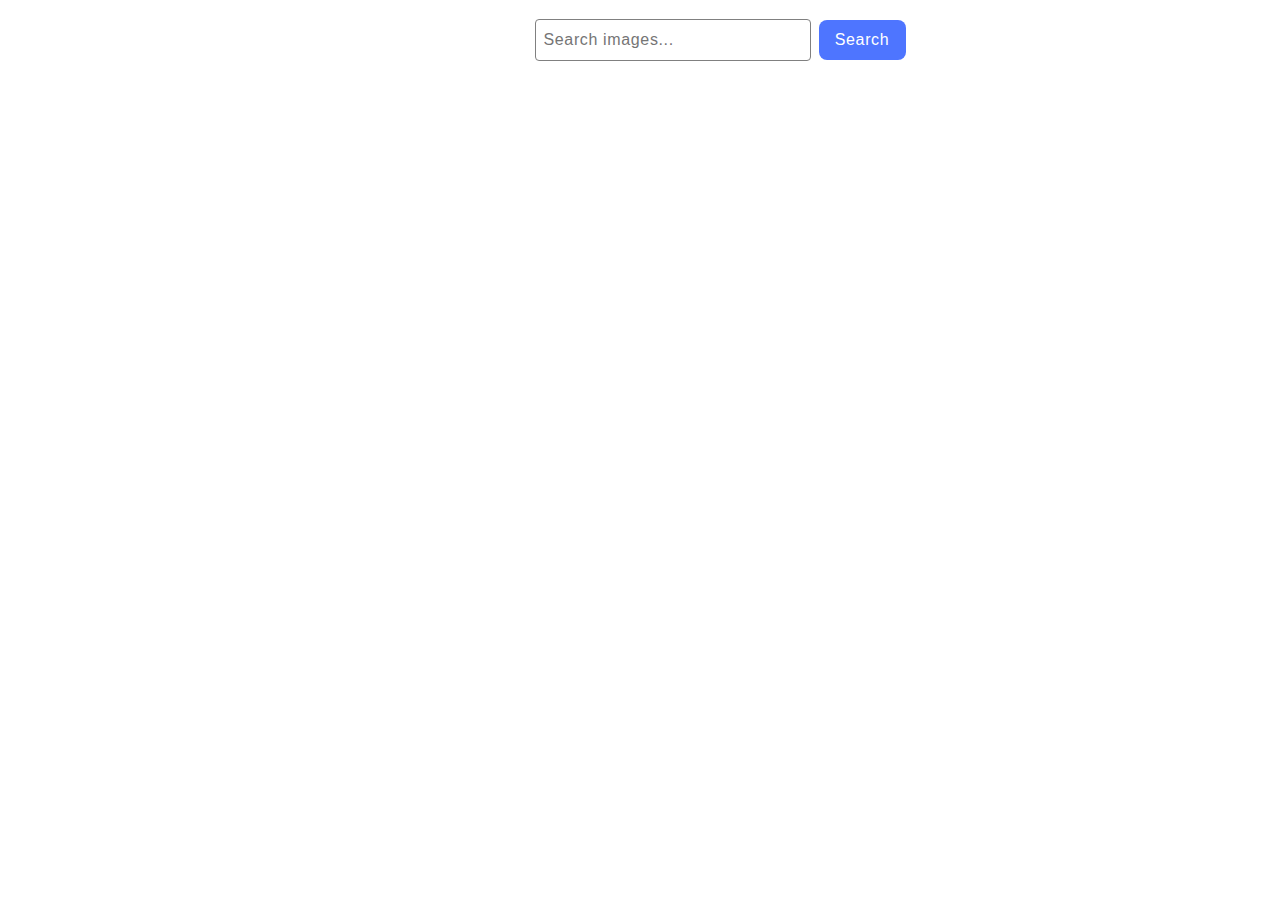
<file: src/index.html>
<!DOCTYPE html>
<html lang="en">
  <head>
    <meta charset="UTF-8" />
    <link rel="icon" type="image/svg+xml" href="/favicon.svg" />
    <meta name="viewport" content="width=device-width, initial-scale=1.0" />
    <title>Vanilla App Template</title>
    <link rel="stylesheet" href="./css/styles.css" />
  </head>
  <body>
    <load src="./partials/header.html" icon-path="img/sprite.svg#logo" />

    <main>
      <!-- Loads the specified .html file -->
      <load src="./partials/vite-promo.html" />
      <load src="./partials/badges.html" />
    </main>

    <section id="search">
      <div class="container">
        <form class="search-form">
          <input
            type="text"
            name="searchQuery"
            placeholder="Search images..."
            required
          />
          <button type="submit">Search</button>
        </form>
        <span class="loader hidden"></span>
        <div class="gallery"></div>
      </div>
    </section>

    <load src="./partials/footer.html" />

    <script type="module" src="./main.js"></script>
  </body>
</html>
</file>
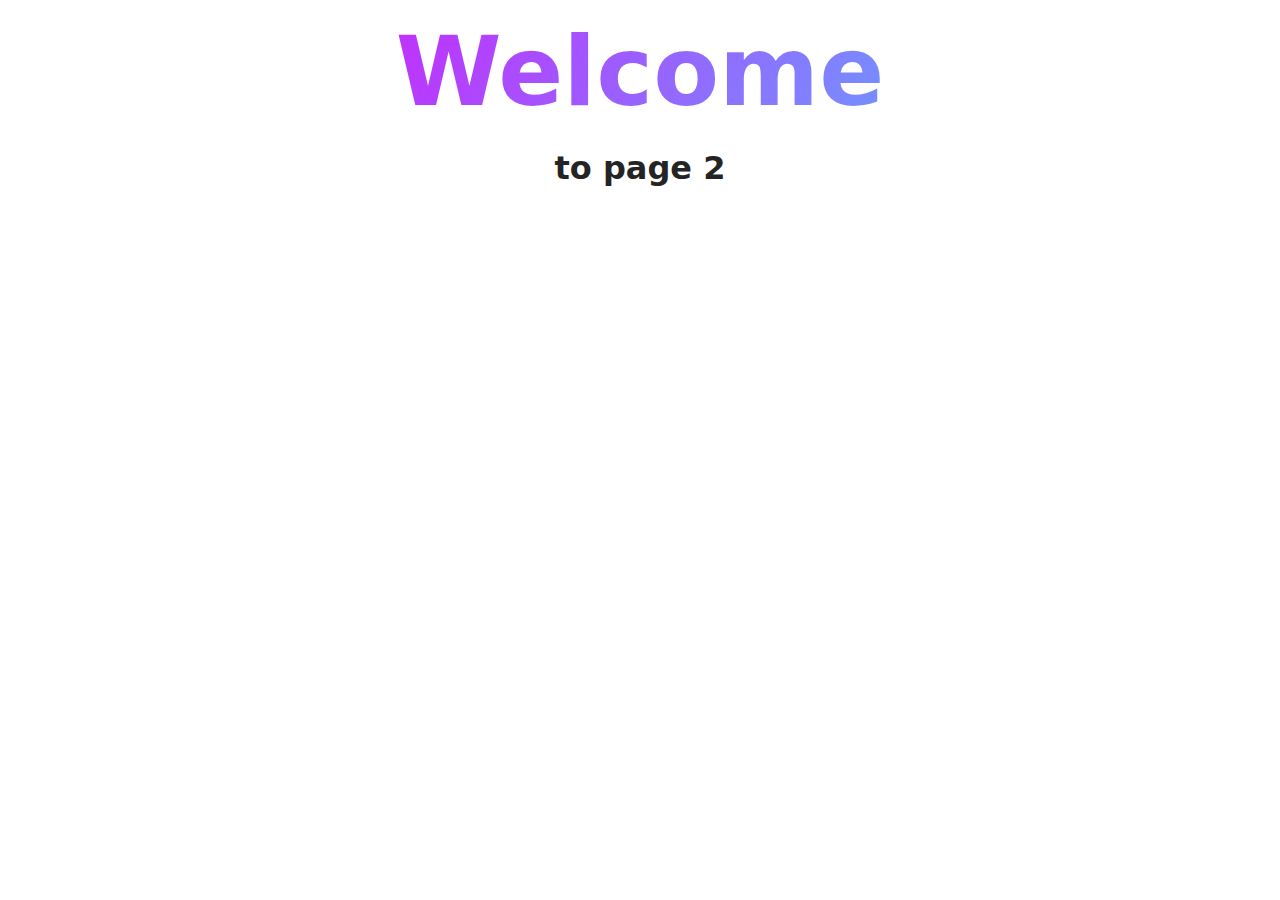
<file: src/page-2.html>
<!DOCTYPE html>
<html lang="en">
  <head>
    <meta charset="UTF-8" />
    <meta http-equiv="X-UA-Compatible" content="IE=edge" />
    <meta name="viewport" content="width=device-width, initial-scale=1.0" />
    <title>Page 2</title>
    <link rel="stylesheet" href="./css/styles.css" />
  </head>
  <body>
    <load
      src="./partials/header.html"
      icon-path="./img/sprite.svg#logo"
      highlight-act="active"
    />

    <main>
      <div class="container">
        <h1 class="main-title">
          <span class="main-title-gradient">Welcome</span> to page 2
        </h1>
        <load src="./partials/back-link.html" />
      </div>
    </main>

    <load src="./partials/footer.html" />
  </body>
</html>
</file>
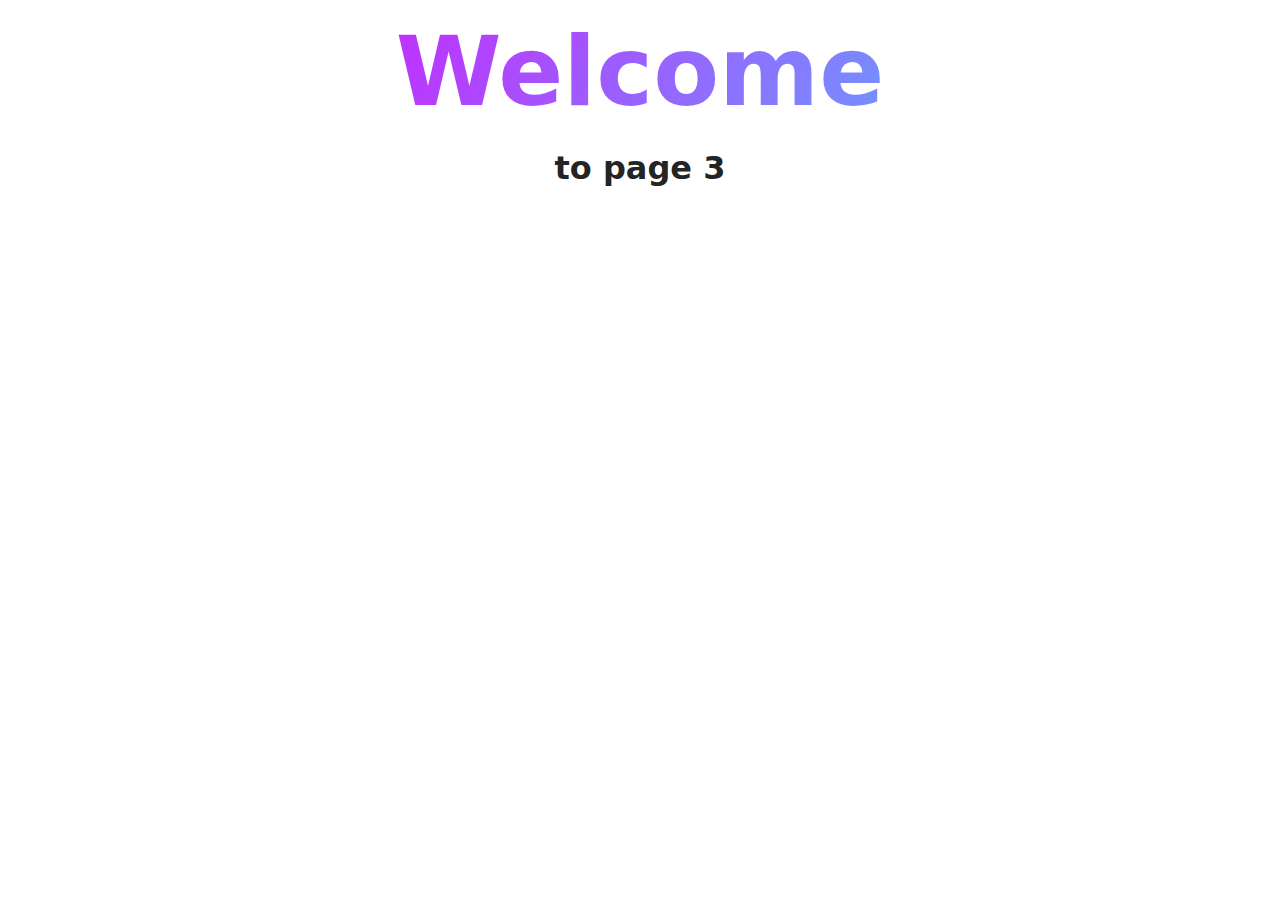
<file: src/page-3.html>
<!DOCTYPE html>
<html lang="en">
  <head>
    <meta charset="UTF-8" />
    <meta http-equiv="X-UA-Compatible" content="IE=edge" />
    <meta name="viewport" content="width=device-width, initial-scale=1.0" />
    <title>Page 3</title>
    <link rel="stylesheet" href="./css/styles.css" />
  </head>
  <body>
    <load
      src="./partials/header.html"
      icon-path="./img/sprite.svg#logo"
      highlight-curr="active"
    />

    <main>
      <div class="container">
        <h1 class="main-title">
          <span class="main-title-gradient">Welcome</span> to page 3
        </h1>
        <load src="./partials/back-link.html" />
      </div>
    </main>

    <load src="./partials/footer.html" />
  </body>
</html>
</file>
<file: src/css/styles.css>
/**
  |============================
  | include css partials with
  | default @import url()
  |============================
*/
/* Common styles */
@import url('./reset.css');
@import url('./base.css');
@import url('./container.css');
@import url('./animations.css');

/* Sections style */
@import url('./header.css');
@import url('./vite-promo.css');
@import url('./badges.css');
@import url('./back-link.css');
@import url('./footer.css');
@import url(./loader.css);
@import url(./search.css);
@import url(./gallery.css);
</file>
